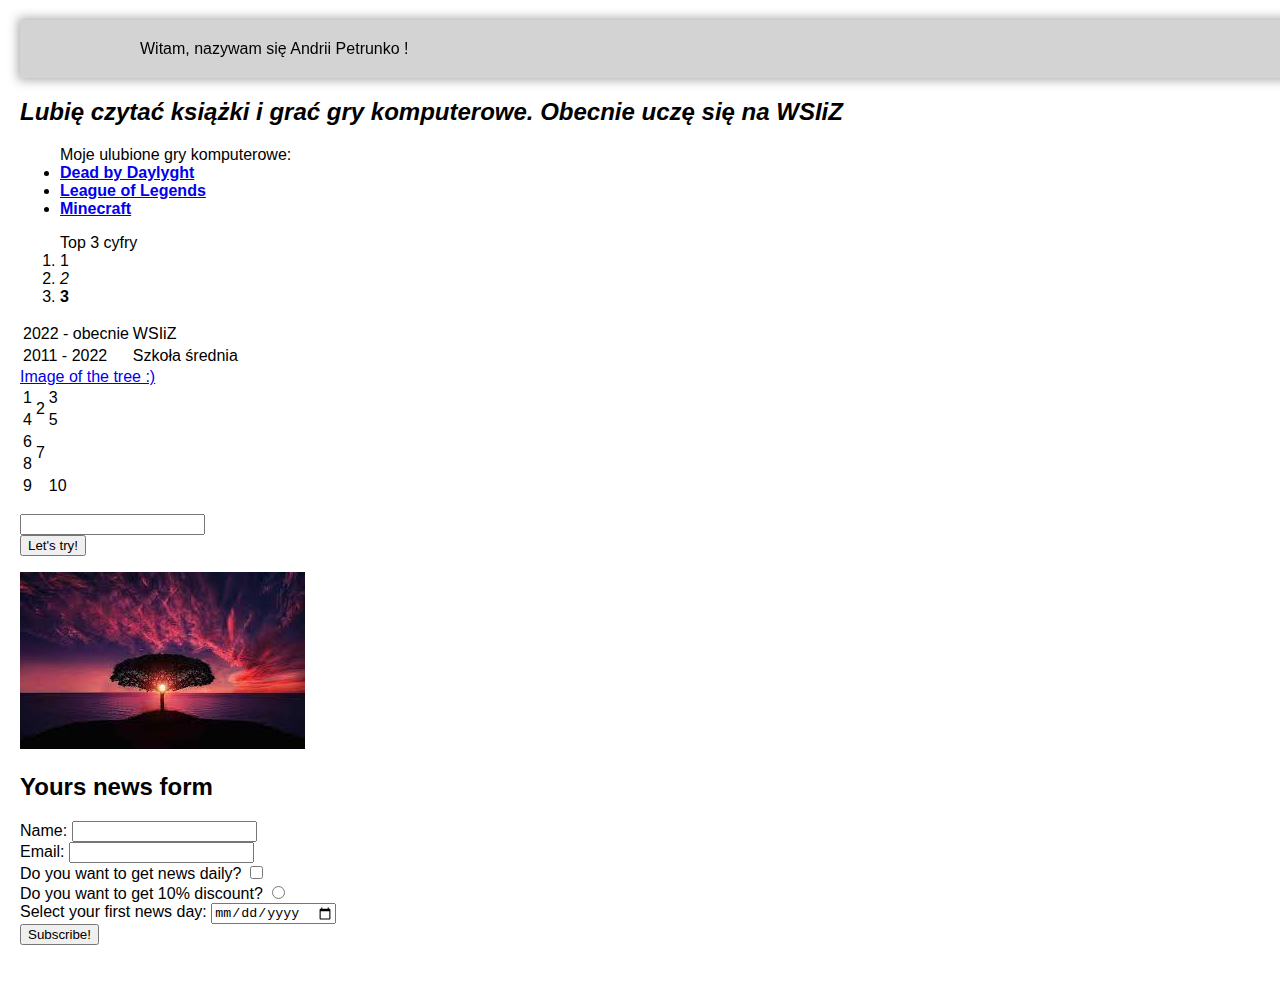
<file: Lab1/index.html>
<!DOCTYPE html>
<html lang="pl">
<head>
 <meta charset="utf-8" />
 <title>Strona internetowa</title>
 <link rel="stylesheet" href="index.css">
 <script src="index.js"></script>

</head>
<body>
  <header>
    Witam, nazywam się Andrii Petrunko !
  </header>
 

 <h2><i>Lubię czytać książki i grać gry komputerowe. Obecnie uczę się na WSIiZ</i></h2>
 <p id="p1"></p>

 <ul>Moje ulubione gry komputerowe:
   <li><b><a href="https://deadbydaylight.com/">Dead by Daylyght</a></b></li>
   <li><b><a href="https://www.leagueoflegends.com/pl-pl/">League of Legends</a></b></li>
   <li><b><a href="https://www.minecraft.net/pl-pl">Minecraft</a></b></li>
  </ul>

  <ol>Top 3 cyfry
    <li>1</li>
    <li><i>2</i></li>
    <li><b>3</b></li>
  </ol>

  <table>
    <tr>
      <td>
        2022 - obecnie 
      </td>
      <td>
       WSIiZ
      </td>
    </tr>
    <tr>
      <td>
        2011 - 2022
      </td>
      <td>
        Szkoła średnia
      </td>
    </tr>
  </table>
  <a href="#img">Image of the tree :)</a>
  <table>
    <tr>
      <td> 1 </td>
      <td rowspan="2"> 2 </td>
      <td> 3 </td>
    </tr>
    <tr>
      <td>
        4
      </td>
      <td>5</td>

    </tr>
    <tr>
      <td> 6 </td>
      <td colspan="2", rowspan="2"> 7 </td>
    </tr>
    <tr>
      <td> 8 </td>
    </tr>
    <tr>
      <td colspan="2"> 9 </td>
      <td> 10 </td>
    </tr>
  </table>
  <div>
    <p id="p">
      <input  type="text" id="number"><br>
      <button onclick="game()">Let's try!</button>
    </p>
  </div>

  <img src="[data-uri]" id="img"/>
  <h2>Yours news form</h2>
  <form>
    <label for="text1">Name:</label>
    <input type="text" id="text1"><br>
    <label for="text2">Email:</label>
    <input type="text" id="text2"><br>
    <label for="check1">Do you want to get news daily?</label>
    <input type="checkbox" id="check1"><br>
    <label for="radio1">Do you want to get 10% discount? </label>
    <input type="radio" id="radio1"><br>
    <label for="date1">Select your first news day: </label>
    <input type="date" id="date1"><br>
    <button onclick="alert('WARNING !!!')">Subscribe!</button>
    <p id="p1"></p>
  </form>

  
</body>
</html>
</file>
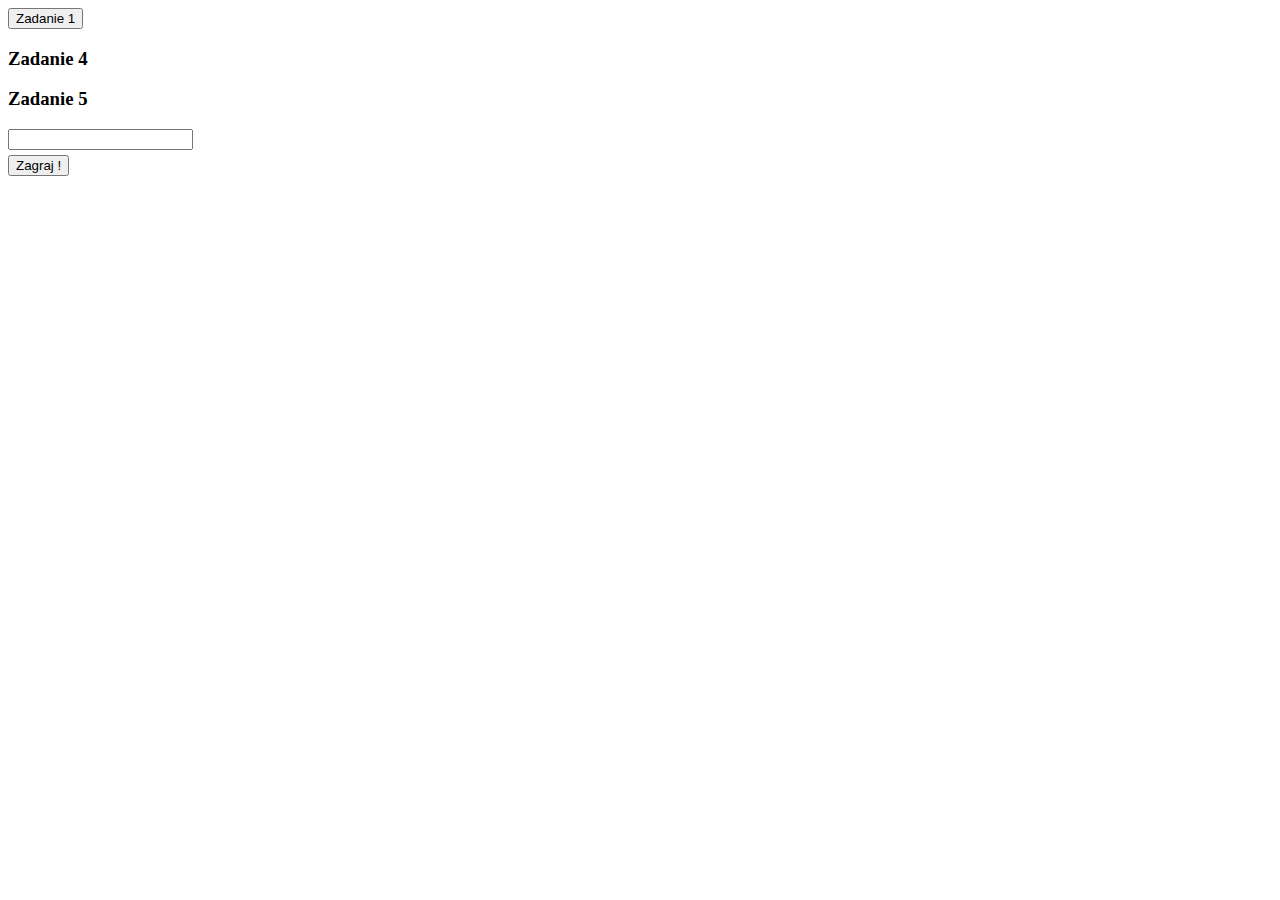
<file: Lab 3/lab3.html>
<!DOCTYPE html>
<html lang="pl">

<head>

	<meta charset="UTF-8">
	<meta name="viewport" content="width=device-width, initial-scale=1">

	<title>LABORATORIUM 3</title>
    <script src="lab3.js"></script>

	

</head>

<body>
    <button onclick="Alert()">Zadanie 1</button>
	<h3 id="H1">Zadanie 4</h3>
	<p id="p2"></p>
	<h3 id="H2">Zadanie 5</h3>
	<input type="text" id="t1"> <br>
	<button style="margin-top: 5px;" onclick="Game()">Zagraj !</button>
	
</body>

</html>
</file>
<file: Lab 4/lab4.html>
<!DOCTYPE html>
<html lang="en-us">

<head>

	<meta charset="UTF-8">
	<meta name="viewport" content="width=device-width, initial-scale=1">

	<title>LABORATORIUM 4</title>
    <script src="lab4.js"></script>

</head>

<body>
	<input style="margin-bottom: 10px;"type="text" id="bok1"><br>
	<input style="margin-bottom: 10px;"type="text" id="bok2"><br>
	<button onclick="newObject()">Oblicz!</button>


</body>

</html>
</file>
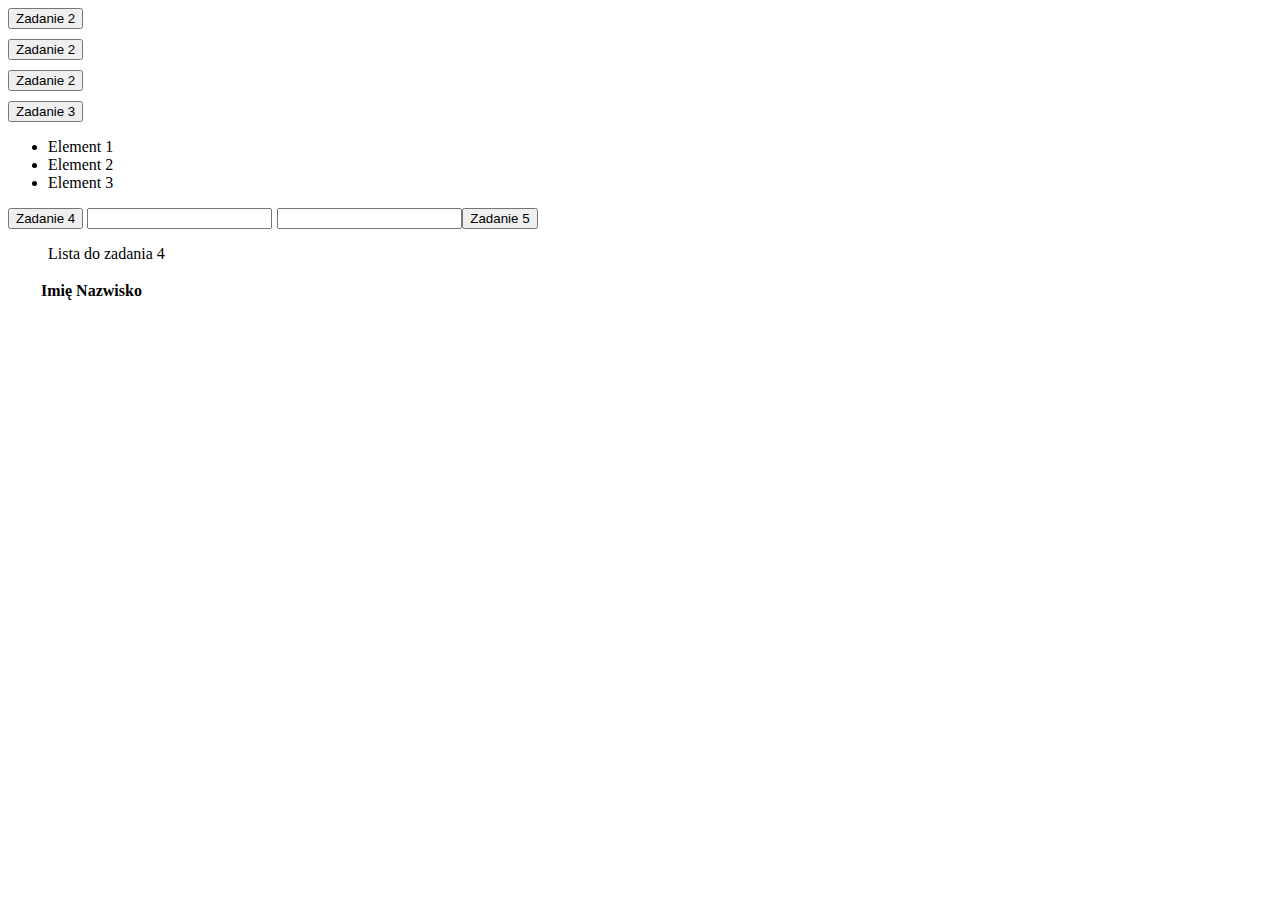
<file: Lab 6/lab6.html>
<!DOCTYPE html>
<html lang="en-us">

<head>

	<meta charset="UTF-8">
	<meta name="viewport" content="width=device-width, initial-scale=1">
    <link rel="stylesheet" href="lab6.css">
	<title>LABORATORIUM 6</title>
    

</head>

<body>
    <button style="margin-bottom: 10px;" id="i1"  >Zadanie 2</button><br>
    <button style="margin-bottom: 10px;" id="i2"  >Zadanie 2</button><br>
    <button style="margin-bottom: 10px;" id="i3"  >Zadanie 2</button><br>
    <button id="i4">Zadanie 3</button><br>
        <ul>
            <li id="el1">Element 1</li>
            <li id="el2">Element 2</li>
            <li id="el3">Element 3</li>
        </ul>

    
    <button id="123">Zadanie 4</button>
    <input type="text" id="txt1"style='margin-right: 5px'><input type="text" id="txt2"><button id="btn5">Zadanie 5</button><br>
    <ul id="lista">Lista do zadania 4</ul><table style="margin-left: 30px;" id="table"><tr><td><b>Imię</b></td><td><b>Nazwisko</b></td></tr></table>
    <script src="lab6.js"></script>


</body>

</html>
</file>
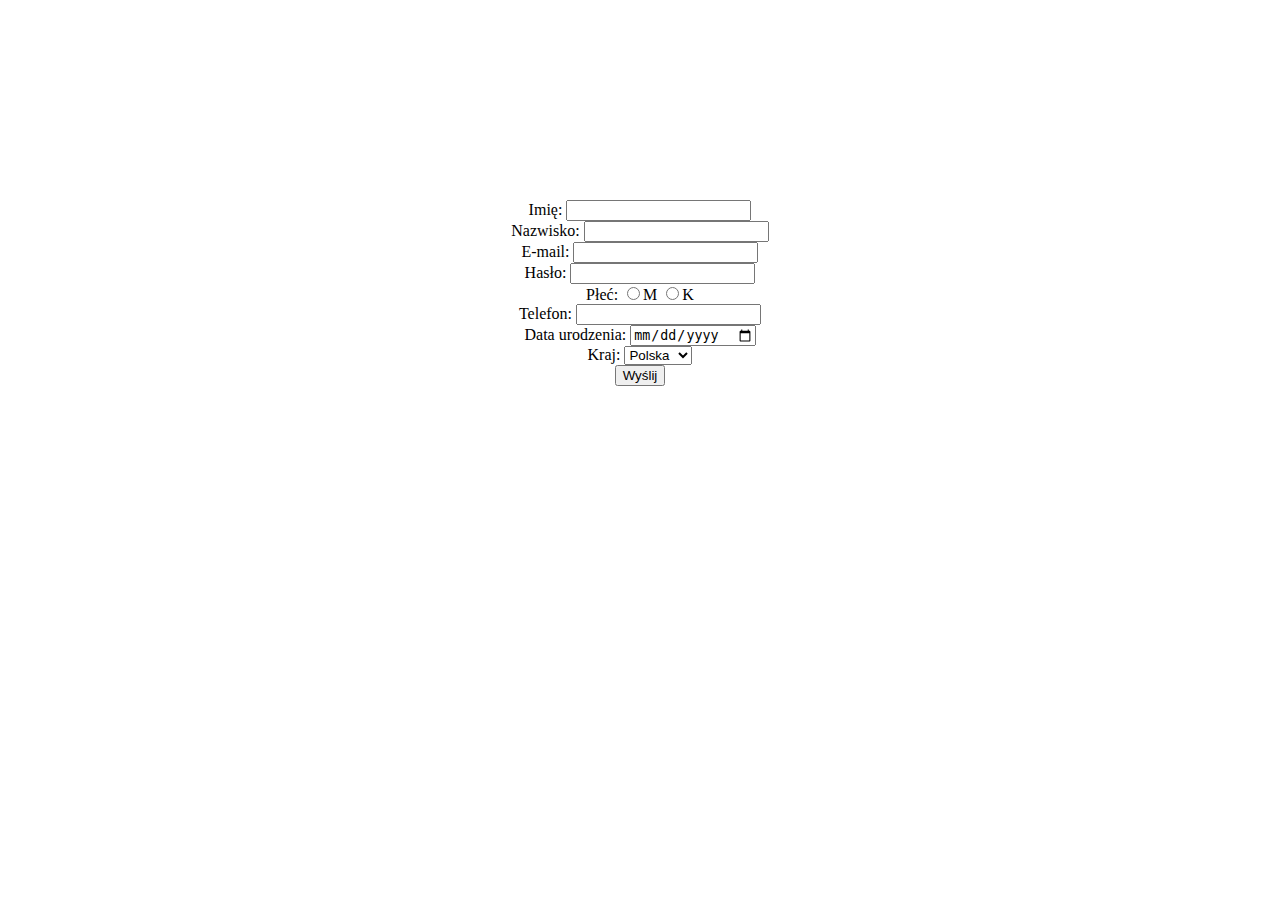
<file: Lab 7-8/lab78.html>
<!DOCTYPE html>
<html lang="pl">

<head>

	<meta charset="UTF-8">
	<meta name="viewport" content="width=device-width, initial-scale=1">
    <link rel="stylesheet" href="lab78.css">
	<title>LABORATORIUM 7-8</title>
    

</head>

<body>
    <center>
    <form id="form" novalidate>
        <div>
            <label for="imie">Imię:</label>
            <input type="text" id="imie" name="imie" required><br>
        </div>
        <div>
            <label for="nazwisko">Nazwisko:</label>
            <input type="text" id="nazwisko" required><br>
        </div>
        <div>

        </div>
            <label for="email">E-mail:</label>
            <input type="email" id="email" required><br>
        <div>

        </div>
            <label for="haslo">Hasło:</label>
            <input type="password" id="haslo" required pattern="^(?=.*[a-z])(?=.*[A-Z])(?=.*\d)[a-zA-Z\d]{8,25}$"><br>
        <div>

        </div>
            <label for="plec">Płeć:</label>
            <input type="radio" name="plec" required>M</label>
            <input type="radio" name="plec">K</label><br>
        <div>

        </div>
            <label for="telefon">Telefon:</label>
            <input type="text" id="telefon" pattern="[0-9]{9}" required><br>
        <div>

        </div>
            <label for="data">Data urodzenia:</label>
            <input type="date" id="data" required><br>
        <div>
            <label for="kraj">Kraj:</label>
            <select name="kraj" id="kraj" required>
                <option value="Polska">Polska</option>
                <option value="Ukraina">Ukraina</option>
                <option value="Niemcy">Niemcy</option>
                <option value="Włochy">Włochy</option>
            </select><br>
        </div>
        <input id="submit" type="submit" value="Wyślij">
    

    </form>
</center>
    <script src="lab78.js"></script>


</body>

</html>
</file>
<file: Lab1/index.css>
body {
    margin: 10px;
    padding: 10px;
    font-family: 'Inter', sans-serif;
}
h1 {
    font-size: 50px;
    display: flex;
}
h4 {
    font-size: 30px;
}
html {
    box-sizing: border-box;
    padding-bottom: 10px;
    margin-left: 0px;
}
header {
    position: sticky;
    width: 100%;
    background-color: lightgray;
    padding: 20px 120px;
    box-shadow: 0 0 10px 2px #aaa;
    z-index: 100;
    margin-top: 0px;
    margin-left: 0px;
    top: 0px;
    left: 0px;
    

}
</file>
<file: Lab 6/lab6.css>
.selected{
    background-color: blue;
}
</file>
<file: Lab 7-8/lab78.css>
form {
    margin-top: 200px;

    
}
</file>
